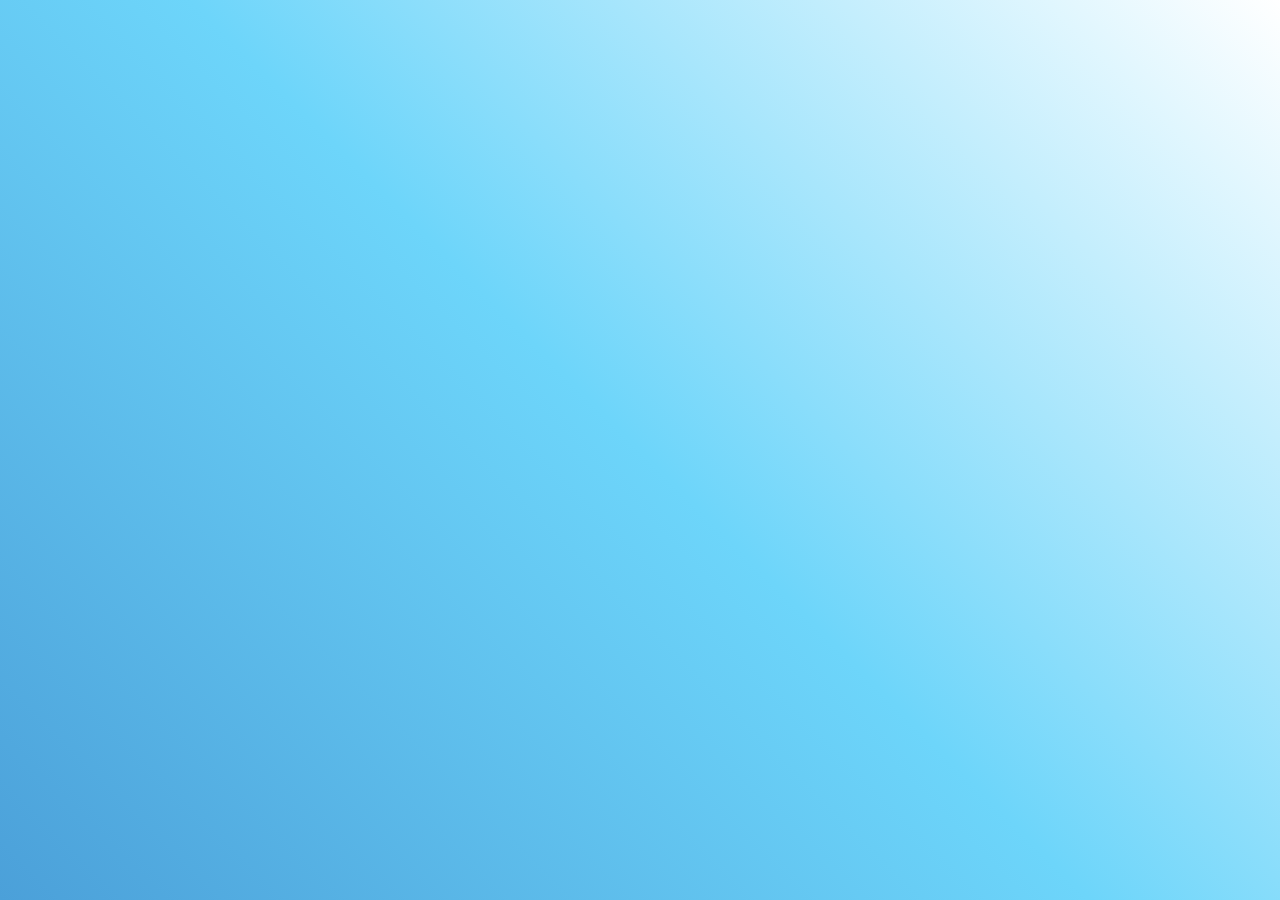
<file: corrected-version/index.html>
<!DOCTYPE html>
<html lang="fr">
  <head>
    <meta charset="UTF-8" />
    <meta name="viewport" content="width=device-width, initial-scale=1.0" />
    <title>Résultat</title>
    <link rel="stylesheet" href="style.css" />
    <link rel="preconnect" href="https://fonts.googleapis.com" />
    <link rel="preconnect" href="https://fonts.gstatic.com" crossorigin />
    <link
      href="https://fonts.googleapis.com/css2?family=Inter:wght@100;200;300;400;500;600;700;800;900&family=Roboto:wght@100;300;400;500;700;900&display=swap"
      rel="stylesheet"
    />
  </head>
  <body>

    <div class="background-layer"></div>

    <div class="app-container">
      <h1>Air Quality App.</h1>

      <div class="information-block">
        <div class="loader active">
          <img src="ressources/biodegradable.svg" alt="loader icon" class="loader-logo">
        </div>

        <img src="ressources/magnifying-glass.svg" alt="feeling icon" class="emoji-logo">
        <p class="user-information">Your city information.</p>

        <table>
          <tr>
            <th class="label">City</th>
            <td class="city-name">...</td>
          </tr>
          <tr>
            <th class="label">Pollution info</th>
            <td class="pollution-info">...</td>
          </tr>
          <tr>
            <th class="label">Air Quality Index</th>
            <td class="pollution-value">...</td>
          </tr>
        </table>

        <p class="scale-bar-text">Pollution scale :</p>
        <div class="scale-container">
          <img src="ressources/location.svg" alt="location" class="location-pointer">
          <div class="scale-section"></div>
          <div class="scale-section"></div>
          <div class="scale-section"></div>
          <div class="scale-section"></div>
          <div class="scale-section"></div>
          <div class="scale-section"></div>
        </div>
      </div>
    </div>

    <script src="main.js"></script>
  </body>
</html>
</file>
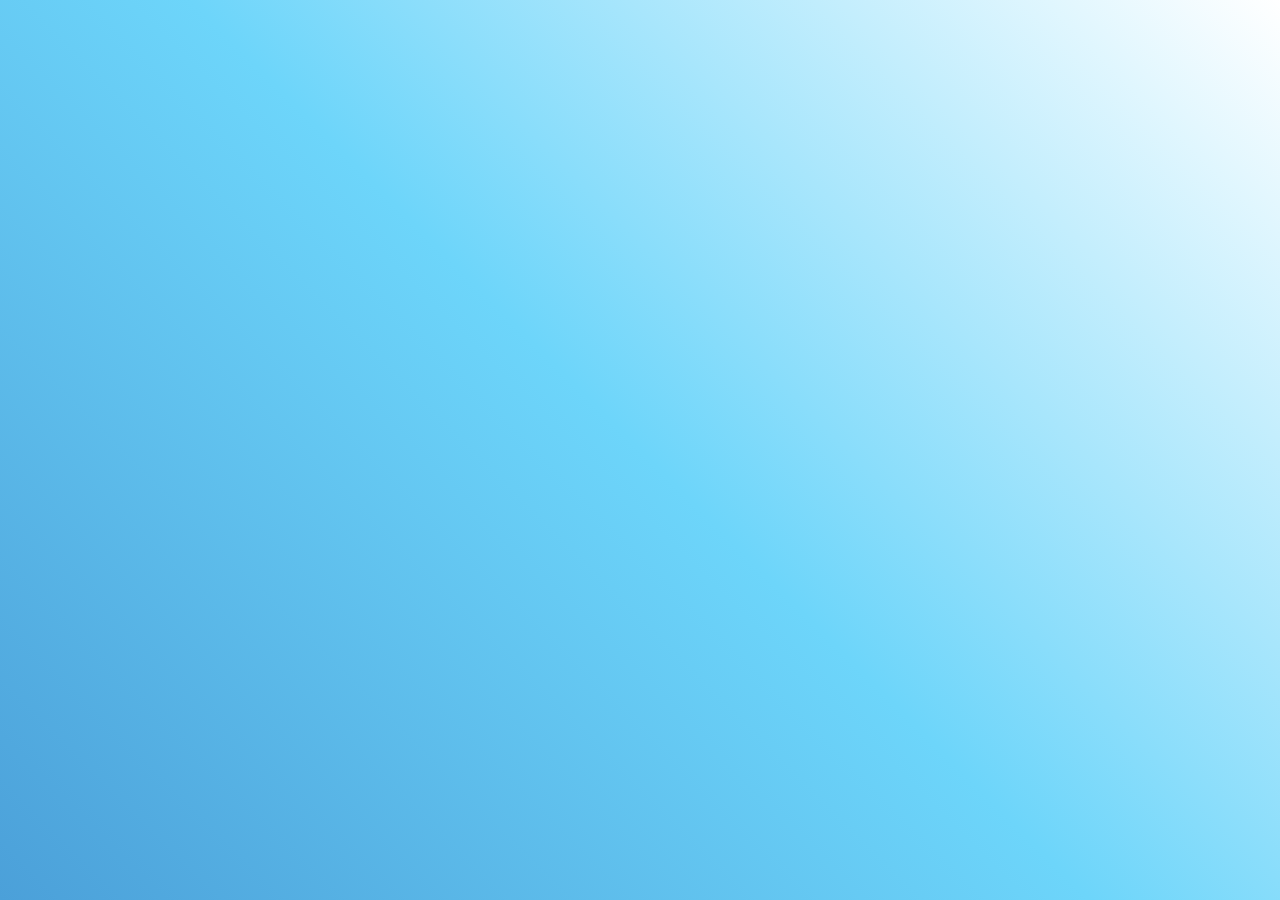
<file: improved-version/index.html>
<!DOCTYPE html>
<html lang="en">
<head>
    <meta charset="UTF-8">
    <meta name="viewport" content="width=device-width, initial-scale=1.0">
    <title>Air Quality Index</title>
    <link rel="stylesheet" href="style.css">
    <link rel="preconnect" href="https://fonts.googleapis.com" />
    <link rel="preconnect" href="https://fonts.gstatic.com" crossorigin />
    <link
      href="https://fonts.googleapis.com/css2?family=Inter:wght@100;200;300;400;500;600;700;800;900&family=Roboto:wght@100;300;400;500;700;900&display=swap"
      rel="stylesheet"
    />
</head>
<body>
    <div class="background-layer"></div>

    <div class="app-container">
      <h1>Air Quality App</h1>
      <div class="information-block">
        <div class="loader active">
          <img src="ressources/biodegradable.svg" alt="loader icon" class="loader-logo">
        </div>
        
        <img src="ressources/magnifying-glass.svg" alt="feeling icon" class="emoji-logo">
        <p class="user-information">Your city information.</p>

        <table>
          <tr>
            <th class="label">City</th>
            <td class="city-name">...</td>
          </tr>
          <tr>
            <th class="label">Pollution info</th>
            <td class="pollution-info">...</td>
          </tr>
          <tr>
            <th class="label">Air Quality Index</th>
            <td class="pollution-value">...</td>
          </tr>
        </table>

        <p class="scale-bar-text">Pollution scale :</p>
        <div class="scale-container">
          <img src="ressources/location.svg" alt="location" class="location-pointer">
          <div class="scale-section"></div>
          <div class="scale-section"></div>
          <div class="scale-section"></div>
          <div class="scale-section"></div>
          <div class="scale-section"></div>
          <div class="scale-section"></div>
        </div>
      </div>
    </div>
    <script src="main.js"></script>
</body>
</html>
</file>
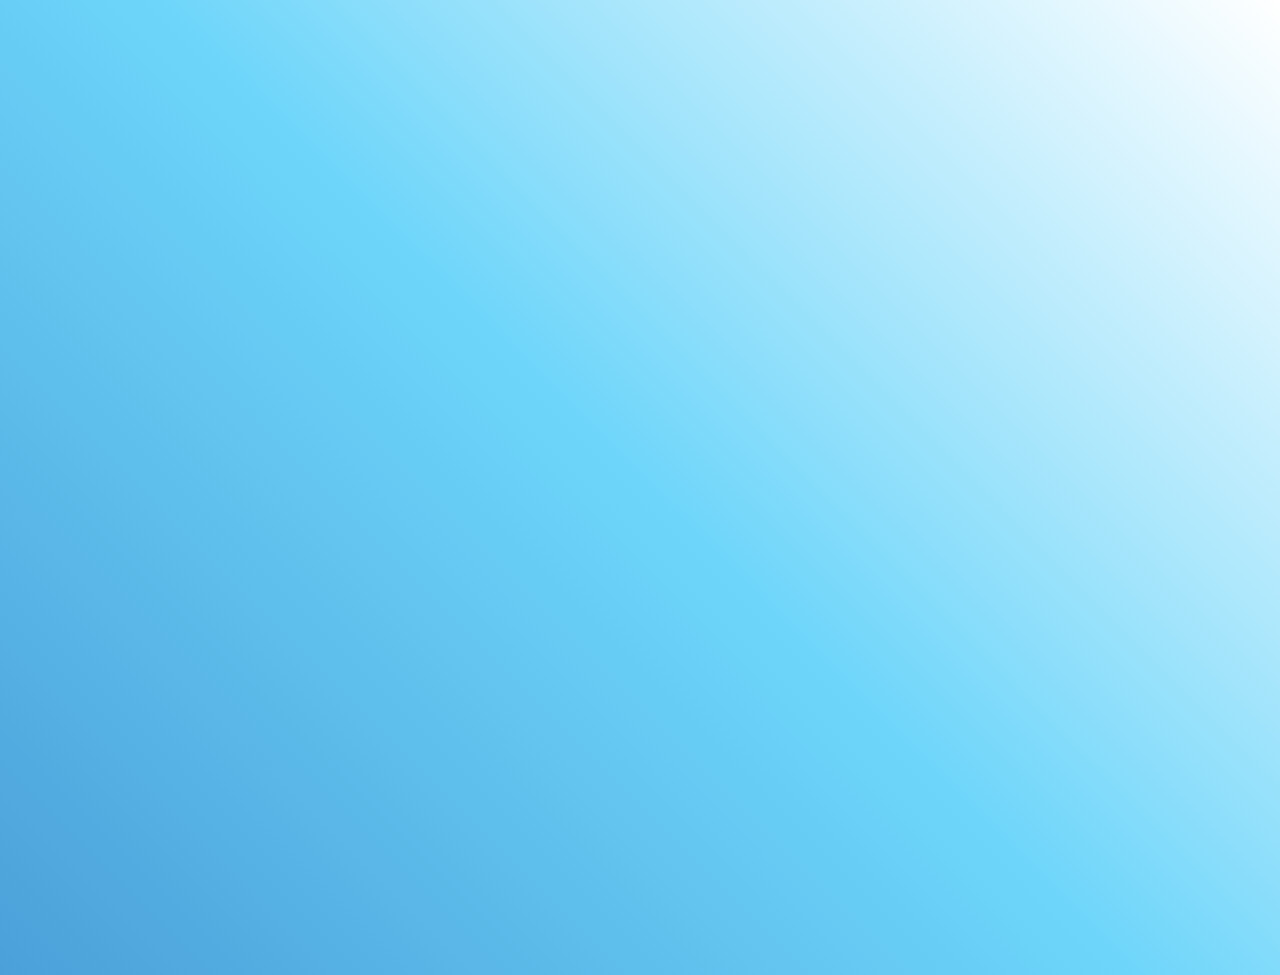
<file: initial-version/index.html>
<!DOCTYPE html>
<html lang="fr">
  <head>
    <meta charset="UTF-8" />
    <meta name="viewport" content="width=device-width, initial-scale=1.0" />
    <title>Air Quality Index</title>
    <link rel="stylesheet" href="style.css" />
    <link rel="preconnect" href="https://fonts.googleapis.com" />
    <link rel="preconnect" href="https://fonts.gstatic.com" crossorigin />
    <link
      href="https://fonts.googleapis.com/css2?family=Inter:wght@100;200;300;400;500;600;700;800;900&family=Roboto:wght@100;300;400;500;700;900&display=swap"
      rel="stylesheet"
    />
  </head>
  <body>
    <h1 class="main-title">Air quality app.</h1>

    <div class="app-container">
      <div class="loader active">
        <img src="ressources/biodegradable.svg" alt="loader icon" class="loader-logo">
      </div>

      <img src="ressources/bad.svg" alt="smiley" class="emoji-logo">
      <p class="user-information">Your city information.</p>

      <table class="information-tab">
        <tr>
          <th>City</th>
          <td id="city">...</td>
        </tr>
        <tr>
          <th>Pollution info</th>
          <td id="pollution-info">...</td>
        </tr>
        <tr>
          <th>Air Quality Index</th>
          <td id="air-quality-index">...</td>
        </tr>
      </table>

      <div class="pollution-scale-container">
        <h2>Pollution scale :</h2>
        <img id="pointer" src="ressources/location.svg" alt="">
        <div class="scale-container">
          <div class="scale-section"></div>
          <div class="scale-section"></div>
          <div class="scale-section"></div>
          <div class="scale-section"></div>
          <div class="scale-section"></div>
          <div class="scale-section"></div>
        </div>
      </div>

    </div>
    <script src="main.js"></script>
  </body>
</html>
</file>
<file: corrected-version/style.css>
*,
::before,
::after {
  box-sizing: border-box;
  margin: 0;
  padding: 0;
}

body {
  min-height: 100vh;
  font-family: "Inter", sans-serif;
  color: #111;
  position: relative;
  background-image: linear-gradient(45deg, #4ba0d9, #6dd5fa, #fff);
  opacity: 0;
  animation: fadeIn 1s ease-out forwards;
}
@keyframes fadeIn {
  to {
    opacity: 1;
  }
}

.background-layer {
  position: absolute;
  width: 100%;
  height: 100%;
  top: 0;
  left: 0;
  z-index: -1;
}
.app-container {
  padding: 50px 10px 0;
}
h1 {
  font-family: Roboto, sans-serif;
  text-align: center;
  font-size: 72px;
  margin-bottom: 50px;
  text-transform: uppercase;
  color: #f1f1f1;
  text-shadow:  
  1px 1px 0 #333,
  2px 2px 0 #3a3a3a,
  3px 3px 0 #575757,
  4px 4px 0 #6b6b6b;
}

.information-block {
  max-width: 500px;
  margin: 0 auto;
  background-color: #f1f1f1;
  border-radius: 5px;
  padding: 25px 25px 50px;
  position: relative;
  box-shadow: 0 5px 5px rgba(0,0,0,0.3);
}
.loader {
  position: absolute;
  inset: 0;
  display: flex;
  justify-content: center;
  align-items: center;
  border-radius: 5px;
  background-color: inherit;
  z-index: 1;
  opacity: 0;
  visibility: hidden;
  transition: 
  opacity 0.6s ease-out,
  visibility 0.6s ease-out;
}
.loader.active {
  visibility: visible;
  opacity: 1;
}
.loader-logo {
  width: 75px;
  animation: loader 1.8s ease-out infinite;
}
@keyframes loader {
  50% {
    transform: rotate(360deg);
  }
}
.emoji-logo {
  display: block;
  max-width: 75px;
  margin: 0 auto 10px;
  filter: drop-shadow(2px 2px 1px #515151)
}
.user-information {
  text-align: center;
  margin-bottom: 20px;
  font-weight: 700;
}
table {
  margin-bottom: 30px;
  width: 100%;
}
table, th, td {
  border: 1px solid #34343488;
  border-collapse: collapse;
  text-align: left;
}
th, td {
  padding: 8px;
  font-weight: 600;
  font-size: 18px;
}
td {
  color: #343434;
}
.scale-bar-text {
  font-weight: 600;
  margin-bottom: 7px;
}
.scale-container {
  width: 100%;
  display: flex;
  position: relative;
}
.location-pointer {
  position: absolute;
  left: -15px;
  width: 30px;
  margin-top: 15px;
  transform: rotate(180deg);
  transition: transform 0.4s ease-out;
}
.scale-section {
  height: 10px;
  flex-grow: 1;
  background-color: red;
}
.scale-section:not(:last-child) {
  border-right: 2px solid #f1f1f1;
}
.scale-section:nth-child(2) {
  background-color: green;
}
.scale-section:nth-child(3) {
  background-color: #d7d703;
}
.scale-section:nth-child(4) {
  background-color: orange;
}
.scale-section:nth-child(5) {
  background-color: red;
}
.scale-section:nth-child(6) {
  background-color: purple;
  flex-grow: 2;
}
.scale-section:nth-child(7) {
  background-color: maroon;
  flex-grow: 4;
}
</file>
<file: improved-version/style.css>
*,
::before,
::after {
  box-sizing: border-box;
  margin: 0;
  padding: 0;
}

:root {
  --fs-18: 1.125rem;
  --fs-72: 4.5rem;

  --main-white: #f1f1f1;
  --main-black: #111;

  --good-color: green;
  --moderate-color: #d7d703;
  --unhealthy-color: orange;
  --bad-color: red;
  --very-bad-color: purple;
  --terrible-color: maroon;
}

body {
  min-height: 100vh;
  font-family: "Inter", sans-serif;
  color: var(--main-black);
  position: relative;
  background-image: linear-gradient(45deg, #4ba0d9, #6dd5fa, #fff);
  opacity: 0;
  animation: fadeIn 1s ease-out forwards;
}
@keyframes fadeIn {
  to {
    opacity: 1;
  }
}

.background-layer {
  position: absolute;
  width: 100%;
  height: 100%;
  inset: 0;
  z-index: -1;
}

.app-container {
  padding: 50px 10px 0;
}

h1 {
  font-family: Roboto, sans-serif;
  text-align: center;
  font-size: var(--fs-72);
  margin-bottom: 50px;
  text-transform: uppercase;
  color: var(--main-white);
  text-shadow: 
  1px 1px 0 #333,
  2px 2px 0 #3a3a3a,
  3px 3px 0 #575757,
  4px 4px 0 #6b6b6b;
}

.information-block {
  max-width: 500px;
  margin: 0 auto;
  background-color: var(--main-white);
  border-radius: 5px;
  padding: 25px 25px 50px;
  position: relative;
  box-shadow: 0 5px 5px rgba(0, 0, 0, 0.3);
}

.loader {
  position: absolute;
  inset: 0;
  display: flex;
  justify-content: center;
  align-items: center;
  border-radius: 5px;
  background-color: inherit;
  z-index: 1;
  opacity: 0;
  visibility: hidden;
  transition: 
  opacity 0.6s ease-out,
  visibility 0.6s ease-out;
}
.loader.active {
  visibility: visible;
  opacity: 1;
}
.loader-logo {
  width: 75px;
  animation: loader 1.8s ease-out infinite ;
}
@keyframes loader {
  50% {
    transform: rotate(360deg);
  }
}

.emoji-logo {
  max-width: 75px;
  margin: 0 auto 10px;
  display: block;
  filter: drop-shadow(2px 2px 1px #515151);
}

.user-information {
  text-align: center;
  margin-bottom: 20px;
  font-weight: 700;
}

table {
  margin-bottom: 30px;
  width: 100%;
}

table, th, td {
  border: 1px solid #34343488;
  border-collapse: collapse;
  text-align: left;
}

th, td {
  padding: 8px;
  font-weight: 600;
  font-size: var(--fs-18);
}
td {
  color: #343434;
}

.scale-bar-text {
  font-weight: 600;
  margin-bottom: 7px;
}
.scale-container {
  width: 100%;
  display: flex;
  position: relative;
}
.location-pointer {
  position: absolute;
  left: -15px;
  top: 15px;
  width: 30px;
  transform: rotate(180deg);
  transition: transform 0.4s ease-out;
}

.scale-section {
  height: 10px;
  flex-grow: 1;
}

.scale-section:not(:last-child) {
  border-right: 2px solid var(--main-white);
}

.scale-section:nth-child(2) {
  background-color: var(--good-color);
}
.scale-section:nth-child(3) {
  background-color: var(--moderate-color);
}
.scale-section:nth-child(4) {
  background-color: var(--unhealthy-color);
}
.scale-section:nth-child(5) {
  background-color: var(--bad-color);
}
.scale-section:nth-child(6) {
  flex-grow: 2;
  background-color: var(--very-bad-color);
}
.scale-section:nth-child(7) {
  flex-grow: 4;
  background-color: var(--terrible-color);
}
</file>
<file: initial-version/style.css>
*,
::before,
::after {
  box-sizing: border-box;
  margin: 0;
  padding: 0;
}

body {
  min-height: 100vh;
  font-family: "Inter", sans-serif;
  color: #111;
  position: relative;
  background: linear-gradient(45deg, #4ba0d9, #6dd5fa, #fff);
  opacity: 0;
  animation: fadeIn 1s ease-out forwards;
}
@keyframes fadeIn {
  to {
    opacity: 1;
  }
}

.main-title {
  text-transform: uppercase;
  color: #FFFFFF;
  text-shadow:  
  1px 1px 0 #333,
  2px 2px 0 #3a3a3a,
  3px 3px 0 #575757,
  4px 4px 0 #6b6b6b; 
  text-align: center;
  margin: 75px 0;
  font-size: 5rem;
}

.app-container {
  max-width: 500px;
  margin: 0 auto;
  background: white;
  border-radius: 5px;
  box-shadow: 0 5px 5px rgba(0, 0, 0, 0.3);
  padding: 25px 25px 50px;
  position: relative;
}

.emoji-logo {
  width: 80px;
  margin: 0 auto;
  display: block;
  filter: drop-shadow(2px 3px 2px rgba(0, 0, 0, 0.8));
  margin-bottom: 20px;
}

.user-information {
  font-weight: 700;
  text-align: center;
  font-size: 1.125rem;
  margin-bottom: 20px;
}

/* Tableau */

.information-tab {
  border: 1px solid black;
  border-collapse: collapse;
  width: 100%;
  text-align: left;
  padding: 8px;
  margin-bottom: 30px;
}

.information-tab th,
.information-tab td{
  border: 1px solid black;
  padding: 8px;
  font-weight: 700;
}

/* Loader */

.loader {
  width: 100%;
  height: 100%;
  position: absolute;
  inset: 0;
  display: flex;
  justify-content: center;
  align-items: center;
  border-radius: 5px;
  background: inherit;
  z-index: 999;
  visibility: hidden;
  opacity: 0;
  transition: opacity 0.6s ease-out, visibility 0.6s ease-out;
}

.loader img {
  width: 75px;
  transform: translate(-50%, -50%);
  animation: 1.8s ease-out infinite loader;
}

@keyframes loader {
  from {
    transform: rotate(0deg);
  }
  50% {
    transform: rotate(360deg);
  }
  to {
    transform: rotate(0deg);
  }
}

.loader.active {
  visibility: visible;
  opacity: 1;
}

/* Pollution scale */

.pollution-scale-container {
  position: relative;
}

.pollution-scale-container h2 {
  font-size: 1.125rem;
  font-weight: 600;
  margin-bottom: 10px;
}

.pollution-scale-container img {
  width: 30px;
  transform: rotate(180deg);
  position: absolute;
  top: 115%;
  left: -15px;
  transition: transform 0.4s ease-out;
}


.scale-container {
  width: 100%;
  height: 10px;
  gap: 2px;
  display: flex;
}

.scale-container .scale-section {
  height: 100%;
}
.scale-container .scale-section:nth-child(1) {
  background: green;
  width: 10%;
}
.scale-container .scale-section:nth-child(2) {
  background: yellowgreen;
  width: 10%;
}
.scale-container .scale-section:nth-child(3) {
  background: orange;
  width: 10%;
}
.scale-container .scale-section:nth-child(4) {
  background: red;
  width: 10%;
}
.scale-container .scale-section:nth-child(5) {
  background: purple;
  width: 20%;
}
.scale-container .scale-section:nth-child(6) {
  background: brown;
  width: 40%;
}
</file>
